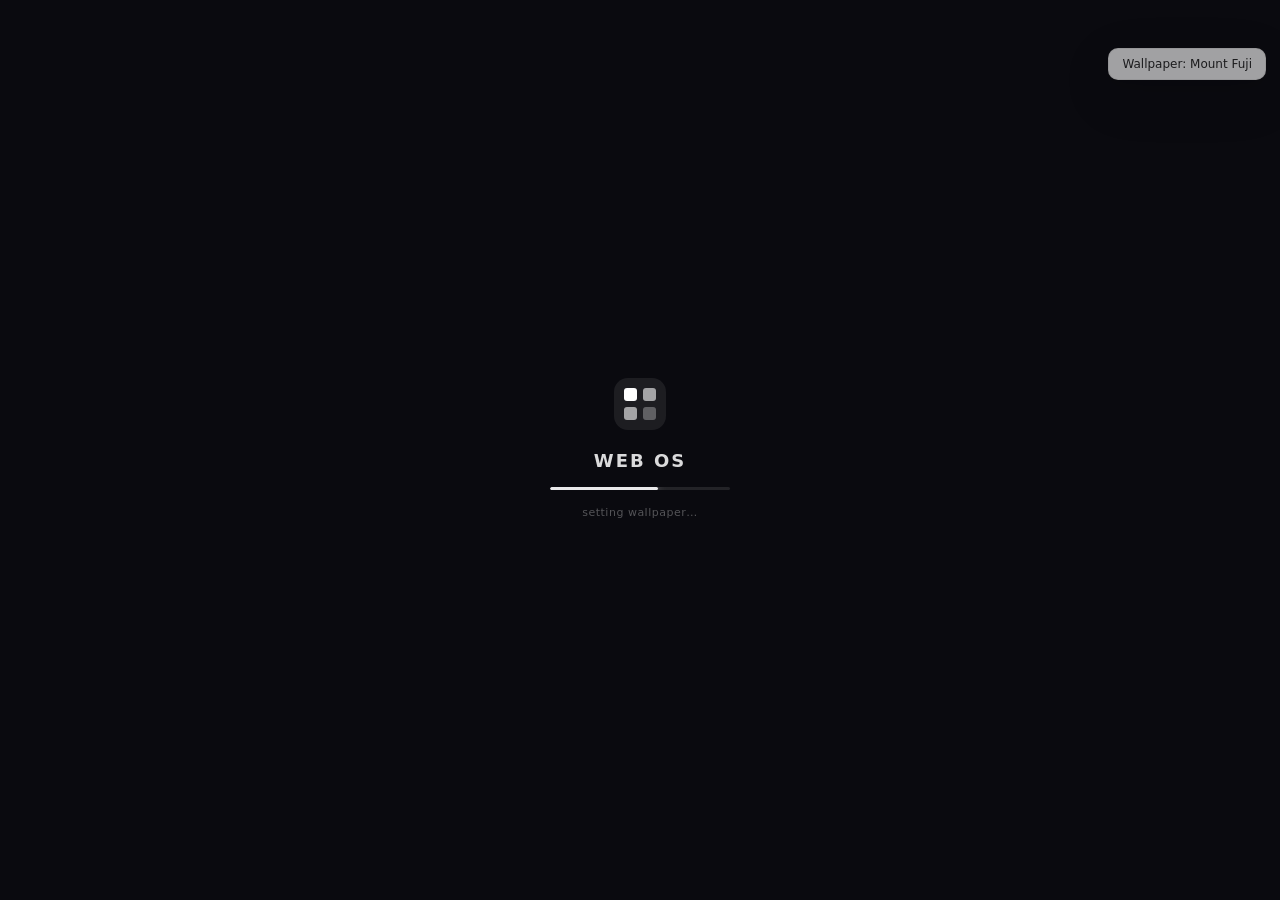
<file: index.html>
<!DOCTYPE html>
<html lang="en">
<head>
  <meta charset="UTF-8" />
  <meta name="viewport" content="width=device-width, initial-scale=1.0" />
  <title>Web OS</title>
  <link rel="stylesheet" href="css/style.css">
  <link rel="stylesheet" href="css/apps.css">
</head>
<body>

<!-- boot animation — shown for ~2.5s then fades out -->
<div id="boot-screen">
  <div class="boot-inner">
    <div class="boot-logo">
      <svg width="52" height="52" viewBox="0 0 52 52" fill="none">
        <rect width="52" height="52" rx="14" fill="white" fill-opacity="0.08"/>
        <rect x="10" y="10" width="13" height="13" rx="3" fill="white"/>
        <rect x="29" y="10" width="13" height="13" rx="3" fill="white" fill-opacity="0.6"/>
        <rect x="10" y="29" width="13" height="13" rx="3" fill="white" fill-opacity="0.6"/>
        <rect x="29" y="29" width="13" height="13" rx="3" fill="white" fill-opacity="0.3"/>
      </svg>
    </div>
    <div class="boot-name">Web OS</div>
    <div class="boot-bar-wrap"><div class="boot-bar"></div></div>
    <div class="boot-hint" id="boot-hint">loading…</div>
  </div>
</div>

<!-- lock screen — just the time, date, and enter button -->
<div id="lock-screen">
  <div class="lock-card">
    <p class="lock-time" id="lock-time">12:00</p>
    <p class="lock-date" id="lock-date">Sunday, July 12</p>
    <button class="enter-btn" onclick="window.enterOS()">Enter</button>
  </div>
</div>

<!-- desktop — everything lives in here -->
<div id="desktop">
  <!-- wallpaper layer sits behind everything — keeps it out of any backdrop-filter stacking context -->
  <div id="wp-bg-layer"></div>
  <canvas id="live-wp-canvas"></canvas>
  <video id="live-wp-video" muted loop playsinline></video>

  <!-- customizable desktop clock widget -->
  <div id="desktop-widget-clock" style="display:none; position:absolute; top:50%; left:50%; transform:translate(-50%, -50%); z-index:10; font-weight:200; font-variant-numeric:tabular-nums; text-align:center; pointer-events:none; transition: color 0.3s, font-size 0.3s, opacity 0.3s;">12:00</div>

  <!-- topbar -->
  <div id="topbar">
    <div id="topbar-left">Web OS</div>
    <div id="topbar-right"><span id="tb-clock">12:00 PM</span></div>
  </div>

  <!-- notes -->
  <div class="window" id="win-notes">
    <div class="titlebar" id="th-notes">
      <button class="tb-close" onclick="closeWin('notes')"></button>
      <button class="tb-min"   onclick="closeWin('notes')"></button>
      <button class="tb-max"></button>
      <span class="win-title">Notes</span>
    </div>
    <div class="win-body">
      <textarea id="notes-textarea" placeholder="Write anything…"></textarea>
      <div id="notes-bar">Notes · auto-saved</div>
    </div>
  </div>

  <!-- settings — wallpapers, theme, name, font size -->
  <div class="window" id="win-settings">
    <div class="titlebar" id="th-settings">
      <button class="tb-close" onclick="closeWin('settings')"></button>
      <button class="tb-min"   onclick="closeWin('settings')"></button>
      <button class="tb-max"></button>
      <span class="win-title">Settings</span>
    </div>
    <div class="win-body" style="padding:20px;overflow-y:auto;display:flex;flex-direction:column;gap:24px;">

      <!-- name -->
      <div>
        <div style="font-size:11px;font-weight:700;text-transform:uppercase;letter-spacing:1px;color:var(--muted);margin-bottom:10px;">Your Name</div>
        <div style="display:flex;gap:8px;">
          <input id="settings-name-input" type="text" placeholder="Enter your name"
            style="flex:1;background:rgba(128,128,128,0.1);border:1px solid var(--border);border-radius:var(--radius);padding:8px 12px;font-size:13px;color:var(--text);font-family:var(--font);outline:none;">
          <button class="focus-btn focus-btn-reset" onclick="saveName()" style="padding:8px 16px;font-size:12px;">Save</button>
        </div>
      </div>

      <!-- theme -->
      <div>
        <div style="font-size:11px;font-weight:700;text-transform:uppercase;letter-spacing:1px;color:var(--muted);margin-bottom:10px;">Appearance</div>
        <div style="display:flex;gap:8px;flex-wrap:wrap;">
          <button id="theme-toggle-btn" class="focus-btn focus-btn-reset" onclick="toggleTheme()" style="padding:8px 16px;font-size:12px;">Dark Mode</button>
        </div>
      </div>

      <!-- font size -->
      <div>
        <div style="font-size:11px;font-weight:700;text-transform:uppercase;letter-spacing:1px;color:var(--muted);margin-bottom:10px;">Font Size</div>
        <div style="display:flex;gap:8px;align-items:center;">
          <button class="focus-btn focus-btn-reset" onclick="changeFontSize(-1)" style="padding:8px 14px;font-size:14px;">A−</button>
          <span id="font-size-display" style="font-size:13px;color:var(--muted);min-width:36px;text-align:center;">14px</span>
          <button class="focus-btn focus-btn-reset" onclick="changeFontSize(1)"  style="padding:8px 14px;font-size:14px;">A+</button>
        </div>
      </div>

      <!-- wallpapers -->
      <div>
        <div style="font-size:11px;font-weight:700;text-transform:uppercase;letter-spacing:1px;color:var(--muted);margin-bottom:10px;">Wallpaper</div>
        <div style="display:flex;gap:8px;flex-wrap:wrap;margin-bottom:12px;">
          <input type="file" id="wp-video-upload" accept="video/mp4,video/webm,video/*" style="display:none;" onchange="handleVideoWpUpload(event)">
          <button class="focus-btn focus-btn-reset" onclick="document.getElementById('wp-video-upload').click()" style="padding:6px 14px;font-size:11px;">+ Add Video</button>
        </div>
        <div class="wp-grid" id="wp-grid"></div>
      </div>

      <!-- desktop clock settings -->
      <div>
        <div style="font-size:11px;font-weight:700;text-transform:uppercase;letter-spacing:1px;color:var(--muted);margin-bottom:10px;">Desktop Clock</div>
        <div style="display:flex;flex-direction:column;gap:12px;">
          <label style="display:flex;align-items:center;gap:8px;font-size:13px;"><input type="checkbox" id="clock-toggle" onchange="updateClockSettings()"> Show Clock on Desktop</label>
          <div style="display:flex;gap:8px;align-items:center;">
            <span style="font-size:12px;color:var(--muted);">Color:</span>
            <input type="color" id="clock-color" value="#ffffff" onchange="updateClockSettings()" style="width:30px;height:30px;padding:0;border:none;border-radius:4px;cursor:pointer;">
          </div>
          <div style="display:flex;gap:8px;align-items:center;">
            <span style="font-size:12px;color:var(--muted);">Size:</span>
            <input type="range" id="clock-size" min="30" max="150" value="80" oninput="updateClockSettings()" style="flex:1;">
          </div>
          <div style="display:flex;gap:8px;align-items:center;">
            <span style="font-size:12px;color:var(--muted);">Opacity:</span>
            <input type="range" id="clock-opacity" min="0" max="100" value="80" oninput="updateClockSettings()" style="flex:1;">
          </div>
          <div style="display:flex;gap:8px;align-items:center;">
            <span style="font-size:12px;color:var(--muted);">Design:</span>
            <select id="clock-font" onchange="updateClockSettings()" style="flex:1;background:rgba(128,128,128,0.1);border:1px solid var(--border);border-radius:4px;padding:4px;color:var(--text);font-size:12px;outline:none;">
              <option value="var(--font)">Modern (Default)</option>
              <option value="monospace">Digital Monospace</option>
              <option value="'Times New Roman', serif">Classic Serif</option>
              <option value="cursive">Cursive</option>
            </select>
          </div>
        </div>
      </div>

    </div>
  </div>

  <!-- calendar -->
  <div class="window" id="win-calendar">
    <div class="titlebar" id="th-calendar">
      <button class="tb-close" onclick="closeWin('calendar')"></button>
      <button class="tb-min"   onclick="closeWin('calendar')"></button>
      <button class="tb-max"></button>
      <span class="win-title">Calendar</span>
    </div>
    <div class="win-body">
      <div class="cal-wrap">
        <div class="cal-nav">
          <button onclick="calShift(-1)">‹</button>
          <span class="cal-month-label" id="cal-label">July 2026</span>
          <button onclick="calShift(1)">›</button>
        </div>
        <div class="cal-grid" id="cal-grid"></div>
        <div class="cal-events-section">
          <div class="cal-events-label" id="cal-ev-title">Today</div>
          <div id="cal-ev-list"></div>
        </div>
      </div>
    </div>
  </div>

  <!-- terminal -->
  <div class="window" id="win-terminal">
    <div class="titlebar" id="th-terminal">
      <button class="tb-close" onclick="closeWin('terminal')" style="background:#ff5f57"></button>
      <button class="tb-min"   onclick="closeWin('terminal')" style="background:#febc2e"></button>
      <button class="tb-max"                                  style="background:#28c840"></button>
      <span class="win-title" style="color:rgba(255,255,255,0.35)">bash</span>
    </div>
    <div class="win-body">
      <div class="term-shell">
        <div class="term-output" id="term-out"></div>
        <div class="term-input-row">
          <span class="term-prompt">~ %</span>
          <input class="term-field" id="term-in" type="text"
            autocomplete="off" spellcheck="false" onkeydown="termKey(event)" />
        </div>
      </div>
    </div>
  </div>

  <!-- focus timer -->
  <div class="window" id="win-focus">
    <div class="titlebar" id="th-focus">
      <button class="tb-close" onclick="closeWin('focus')"></button>
      <button class="tb-min"   onclick="closeWin('focus')"></button>
      <button class="tb-max"></button>
      <span class="win-title">Focus Timer</span>
    </div>
    <div class="win-body">
      <div class="focus-body">
        <div class="focus-mode-tabs">
          <button class="focus-tab active" id="tab-focus" onclick="switchMode('focus')">Focus</button>
          <button class="focus-tab"        id="tab-short" onclick="switchMode('short')">Short break</button>
          <button class="focus-tab"        id="tab-long"  onclick="switchMode('long')">Long break</button>
        </div>
        <div class="focus-ring-wrap">
          <svg class="focus-ring-svg" viewBox="0 0 150 150">
            <circle class="focus-ring-bg"       cx="75" cy="75" r="65"></circle>
            <circle class="focus-ring-progress" cx="75" cy="75" r="65" id="focus-ring"></circle>
          </svg>
          <div class="focus-time-display">
            <div class="focus-clock" id="focus-clock">25:00</div>
            <div class="focus-label" id="focus-mode-label">Focus</div>
          </div>
        </div>
        <div class="focus-controls">
          <button class="focus-btn focus-btn-main"  id="focus-main-btn" onclick="focusToggle()">Start</button>
          <button class="focus-btn focus-btn-reset"                     onclick="focusReset()">Reset</button>
        </div>
        <div class="focus-sessions">Session <span id="focus-session-num">1</span> of 4</div>
        <div class="session-dots" id="session-dots"></div>
      </div>
    </div>
  </div>

  <!-- palette forge -->
  <div class="window" id="win-palette">
    <div class="titlebar" id="th-palette">
      <button class="tb-close" onclick="closeWin('palette')"></button>
      <button class="tb-min"   onclick="closeWin('palette')"></button>
      <button class="tb-max"   onclick="toggleMaximize('palette')"></button>
      <span class="win-title">Palette Forge</span>
    </div>
    <div class="win-body" style="padding:0;overflow:hidden;display:flex;">
      <iframe src="palette.html" class="app-iframe"></iframe>
    </div>
  </div>

  <!-- music player -->
  <div class="window" id="win-music">
    <div class="titlebar" id="th-music">
      <button class="tb-close" onclick="closeWin('music')"></button>
      <button class="tb-min"   onclick="closeWin('music')"></button>
      <button class="tb-max"   onclick="toggleMaximize('music')"></button>
      <span class="win-title">Music</span>
    </div>
    <div class="win-body" style="padding:24px;text-align:center;display:flex;flex-direction:column;justify-content:center;position:relative;">
      <input type="file" id="music-upload" accept="audio/*" style="display:none;" onchange="handleMusicUpload(event)">
      <button class="focus-btn focus-btn-reset" onclick="document.getElementById('music-upload').click()"
        style="position:absolute;top:12px;right:12px;padding:4px 8px;font-size:11px;">+ Add</button>
      <div id="music-art" style="width:160px;height:160px;border-radius:8px;background:linear-gradient(135deg,#a18cd1,#fbc2eb);margin:0 auto 18px;box-shadow:var(--shadow);transition:transform 0.3s;"></div>
      <div id="music-title"  style="font-size:16px;font-weight:700;color:var(--text);margin-bottom:3px;white-space:nowrap;overflow:hidden;text-overflow:ellipsis;padding:0 10px;">No file loaded</div>
      <div id="music-artist" style="font-size:12px;color:var(--muted);margin-bottom:20px;">Upload a file to play</div>
      <div style="display:flex;justify-content:center;gap:16px;align-items:center;">
        <button class="focus-btn focus-btn-reset" onclick="musicPrev()" style="width:36px;height:36px;padding:0;">⏮</button>
        <button class="focus-btn focus-btn-main"  id="music-play-btn" onclick="musicToggle()" style="width:50px;height:50px;padding:0;font-size:18px;">▶</button>
        <button class="focus-btn focus-btn-reset" onclick="musicNext()" style="width:36px;height:36px;padding:0;">⏭</button>
      </div>
      <div id="music-progress-bar" onclick="musicSeek(event)"
        style="margin-top:18px;height:4px;background:var(--border);border-radius:2px;overflow:hidden;cursor:pointer;">
        <div id="music-progress" style="width:0%;height:100%;background:var(--text);transition:width 0.1s linear;pointer-events:none;"></div>
      </div>
      <audio id="music-audio" style="display:none;"></audio>
    </div>
  </div>

  <!-- pixel art -->
  <div class="window" id="win-pixel">
    <div class="titlebar" id="th-pixel">
      <button class="tb-close" onclick="closeWin('pixel')"></button>
      <button class="tb-min"   onclick="closeWin('pixel')"></button>
      <button class="tb-max"   onclick="toggleMaximize('pixel')"></button>
      <span class="win-title">Pixel Art</span>
    </div>
    <div class="win-body" style="padding:15px;display:flex;flex-direction:column;align-items:center;gap:14px;">
      <div id="pixel-grid" style="display:grid;grid-template-columns:repeat(16,1fr);width:256px;height:256px;border-top:1px solid rgba(128,128,128,0.2);border-left:1px solid rgba(128,128,128,0.2);background:#fff;cursor:crosshair;user-select:none;"></div>
      <div style="display:flex;gap:10px;align-items:center;">
        <input type="color" id="pixel-color" value="#000000" style="width:30px;height:30px;padding:0;border:none;cursor:pointer;">
        <button class="focus-btn focus-btn-reset" onclick="setPixelTool('draw')"  id="btn-tool-draw"  style="background:var(--text);color:var(--bg);">Draw</button>
        <button class="focus-btn focus-btn-reset" onclick="setPixelTool('erase')" id="btn-tool-erase">Erase</button>
        <button class="focus-btn focus-btn-reset" onclick="clearPixelGrid()">Clear</button>
      </div>
    </div>
  </div>

  <!-- calculator -->
  <div class="window" id="win-calc">
    <div class="titlebar" id="th-calc">
      <button class="tb-close" onclick="closeWin('calc')"></button>
      <button class="tb-min"   onclick="closeWin('calc')"></button>
      <button class="tb-max"   onclick="toggleMaximize('calc')"></button>
      <span class="win-title">Calculator</span>
    </div>
    <div class="win-body" style="padding:20px;">
      <div id="calc-display">0</div>
      <div id="calc-grid">
        <button class="calc-top" onclick="calcPress('C')">AC</button>
        <button class="calc-top" onclick="calcPress('(')">(</button>
        <button class="calc-top" onclick="calcPress(')')">)</button>
        <button class="calc-op"  onclick="calcPress('/')">÷</button>
        <button onclick="calcPress('7')">7</button>
        <button onclick="calcPress('8')">8</button>
        <button onclick="calcPress('9')">9</button>
        <button class="calc-op"  onclick="calcPress('*')">×</button>
        <button onclick="calcPress('4')">4</button>
        <button onclick="calcPress('5')">5</button>
        <button onclick="calcPress('6')">6</button>
        <button class="calc-op"  onclick="calcPress('-')">−</button>
        <button onclick="calcPress('1')">1</button>
        <button onclick="calcPress('2')">2</button>
        <button onclick="calcPress('3')">3</button>
        <button class="calc-op"  onclick="calcPress('+')">+</button>
        <button class="calc-zero" onclick="calcPress('0')">0</button>
        <button onclick="calcPress('.')">.</button>
        <button class="calc-op"  onclick="calcPress('=')">=</button>
      </div>
    </div>
  </div>

  <!-- weather — Doha, Qatar -->
  <div class="window" id="win-weather">
    <div class="titlebar" id="th-weather">
      <button class="tb-close" onclick="closeWin('weather')"></button>
      <button class="tb-min"   onclick="closeWin('weather')"></button>
      <button class="tb-max"   onclick="toggleMaximize('weather')"></button>
      <span class="win-title">Weather — Doha</span>
    </div>
    <div class="win-body" style="padding:24px;display:flex;flex-direction:column;align-items:center;gap:0;">
      <div style="text-align:center;margin-bottom:16px;">
        <div style="font-size:60px;line-height:1.1;" id="weather-icon">--</div>
        <div style="font-size:13px;color:var(--muted);font-weight:600;margin-bottom:2px;">Doha, Qatar</div>
        <div id="weather-display" style="font-size:64px;font-weight:800;line-height:1;letter-spacing:-2px;">--°</div>
        <div id="weather-feels"   style="font-size:13px;color:var(--muted);margin-top:2px;">--</div>
        <div id="weather-desc"    style="font-size:14px;font-weight:600;margin-top:6px;">Loading...</div>
      </div>
      <!-- extra info grid -->
      <div style="display:grid;grid-template-columns:1fr 1fr 1fr;gap:8px;width:100%;margin-top:10px;">
        <div style="background:rgba(128,128,128,0.08);border-radius:var(--radius);padding:10px;text-align:center;">
          <div style="font-size:10px;color:var(--muted);text-transform:uppercase;letter-spacing:1px;font-weight:600;">Wind</div>
          <div id="weather-wind" style="font-size:14px;font-weight:700;margin-top:3px;">--</div>
          <div id="weather-dir"  style="font-size:11px;color:var(--muted);">--</div>
        </div>
        <div style="background:rgba(128,128,128,0.08);border-radius:var(--radius);padding:10px;text-align:center;">
          <div style="font-size:10px;color:var(--muted);text-transform:uppercase;letter-spacing:1px;font-weight:600;">Humidity</div>
          <div id="weather-hum"  style="font-size:14px;font-weight:700;margin-top:3px;">--</div>
          <div id="weather-dew"  style="font-size:11px;color:var(--muted);">dew --</div>
        </div>
        <div style="background:rgba(128,128,128,0.08);border-radius:var(--radius);padding:10px;text-align:center;">
          <div style="font-size:10px;color:var(--muted);text-transform:uppercase;letter-spacing:1px;font-weight:600;">Pressure</div>
          <div id="weather-pres" style="font-size:14px;font-weight:700;margin-top:3px;">--</div>
          <div id="weather-vis"  style="font-size:11px;color:var(--muted);">vis --</div>
        </div>
        <div style="background:rgba(128,128,128,0.08);border-radius:var(--radius);padding:10px;text-align:center;">
          <div style="font-size:10px;color:var(--muted);text-transform:uppercase;letter-spacing:1px;font-weight:600;">UV Index</div>
          <div id="weather-uv"   style="font-size:14px;font-weight:700;margin-top:3px;">--</div>
        </div>
      </div>
      <button class="enter-btn" style="margin-top:16px;width:100%;background:var(--text);color:var(--bg);" onclick="fetchWeather()">Refresh</button>
    </div>
  </div>

  <!-- tetris -->
  <div class="window" id="win-tetris">
    <div class="titlebar" id="th-tetris">
      <button class="tb-close" onclick="closeWin('tetris')"></button>
      <button class="tb-min"   onclick="closeWin('tetris')"></button>
      <button class="tb-max"   onclick="toggleMaximize('tetris')"></button>
      <span class="win-title">Tetris</span>
    </div>
    <div class="win-body" style="padding:0;display:flex;align-items:stretch;background:#111;">
      <div style="display:flex;flex-direction:column;align-items:center;justify-content:center;flex:1;padding:16px;">
        <canvas id="tetris-canvas" style="display:block;image-rendering:pixelated;"></canvas>
      </div>
      <div style="width:100px;background:#0d0d0d;border-left:1px solid #333;display:flex;flex-direction:column;gap:18px;padding:18px 10px;font-family:monospace;color:#eee;">
        <div>
          <div style="font-size:10px;color:#888;text-transform:uppercase;letter-spacing:1px;margin-bottom:3px;">Score</div>
          <div id="tetris-score" style="font-size:18px;font-weight:bold;color:#FFE138;">0</div>
        </div>
        <div>
          <div style="font-size:10px;color:#888;text-transform:uppercase;letter-spacing:1px;margin-bottom:3px;">Level</div>
          <div id="tetris-level" style="font-size:18px;font-weight:bold;color:#0DFF72;">1</div>
        </div>
        <div>
          <div style="font-size:10px;color:#888;text-transform:uppercase;letter-spacing:1px;margin-bottom:3px;">Lines</div>
          <div id="tetris-lines" style="font-size:18px;font-weight:bold;color:#0DC2FF;">0</div>
        </div>
        <div style="margin-top:auto;font-size:9px;color:#555;line-height:1.7;">
          ← → Move<br>↑/X Rotate<br>↓ Soft drop<br>Space Hard drop<br>P Pause<br>R Restart
        </div>
      </div>
    </div>
  </div>

  <!-- snake -->
  <div class="window" id="win-snake">
    <div class="titlebar" id="th-snake">
      <button class="tb-close" onclick="closeWin('snake')"></button>
      <button class="tb-min"   onclick="closeWin('snake')"></button>
      <button class="tb-max"   onclick="toggleMaximize('snake')"></button>
      <span class="win-title">Snake</span>
    </div>
    <div class="win-body" style="padding:0;display:flex;align-items:stretch;background:#111;">
      <div style="display:flex;flex-direction:column;align-items:center;justify-content:center;flex:1;padding:16px;">
        <canvas id="snake-canvas" style="display:block;"></canvas>
      </div>
      <div style="width:100px;background:#0d0d0d;border-left:1px solid #333;display:flex;flex-direction:column;gap:18px;padding:18px 10px;font-family:monospace;color:#eee;">
        <div>
          <div style="font-size:10px;color:#888;text-transform:uppercase;letter-spacing:1px;margin-bottom:3px;">Score</div>
          <div id="snake-score" style="font-size:18px;font-weight:bold;color:#0DFF72;">0</div>
        </div>
        <div style="margin-top:auto;font-size:9px;color:#555;line-height:1.7;">WASD or<br>Arrows<br><br>Space to<br>restart</div>
      </div>
    </div>
  </div>

  <!-- dock -->
  <div id="dock">
    <div class="dock-item" id="di-calendar" data-tip="Calendar" onclick="toggleWin('calendar')">
      <div class="dock-icon" style="background:linear-gradient(135deg,#43e97b,#38f9d7);font-size:22px;display:flex;align-items:center;justify-content:center;">
        <svg width="26" height="26" viewBox="0 0 24 24" fill="none" stroke="white" stroke-width="2" stroke-linecap="round" stroke-linejoin="round"><rect x="3" y="4" width="18" height="18" rx="2"/><line x1="16" y1="2" x2="16" y2="6"/><line x1="8" y1="2" x2="8" y2="6"/><line x1="3" y1="10" x2="21" y2="10"/></svg>
      </div>
      <div class="dock-dot"></div>
    </div>
    <div class="dock-item" id="di-focus" data-tip="Focus Timer" onclick="toggleWin('focus')">
      <div class="dock-icon" style="background:linear-gradient(135deg,#f5576c,#f093fb);font-size:22px;display:flex;align-items:center;justify-content:center;">
        <svg width="26" height="26" viewBox="0 0 24 24" fill="none" stroke="white" stroke-width="2" stroke-linecap="round" stroke-linejoin="round"><circle cx="12" cy="12" r="9"/><polyline points="12 6 12 12 16 14"/></svg>
      </div>
      <div class="dock-dot"></div>
    </div>
    <div class="dock-item" id="di-weather" data-tip="Weather" onclick="toggleWin('weather')">
      <div class="dock-icon" style="background:linear-gradient(135deg,#4facfe,#00f2fe);font-size:22px;display:flex;align-items:center;justify-content:center;">
        <svg width="26" height="26" viewBox="0 0 24 24" fill="none" stroke="white" stroke-width="2" stroke-linecap="round" stroke-linejoin="round"><path d="M17.5 19H9a7 7 0 1 1 6.71-9h1.79a4.5 4.5 0 1 1 0 9z"/></svg>
      </div>
      <div class="dock-dot"></div>
    </div>
    <!-- tools folder — notes, terminal, palette, calculator, settings -->
    <div class="dock-item" id="di-tools" data-tip="Tools" onclick="toggleWin('tools')">
      <div class="dock-icon" style="background:linear-gradient(135deg,#667eea,#764ba2);font-size:22px;display:flex;align-items:center;justify-content:center;">
        <svg width="26" height="26" viewBox="0 0 24 24" fill="none" stroke="white" stroke-width="2" stroke-linecap="round" stroke-linejoin="round"><path d="M14.7 6.3a1 1 0 0 0 0 1.4l1.6 1.6a1 1 0 0 0 1.4 0l3.77-3.77a6 6 0 0 1-7.94 7.94l-6.91 6.91a2.12 2.12 0 0 1-3-3l6.91-6.91a6 6 0 0 1 7.94-7.94l-3.76 3.76z"/></svg>
      </div>
      <div class="dock-dot"></div>
    </div>
    <!-- games folder -->
    <div class="dock-item" id="di-games" data-tip="Games" onclick="toggleWin('games')">
      <div class="dock-icon" style="background:linear-gradient(135deg,#ff9966,#ff5e62);font-size:22px;display:flex;align-items:center;justify-content:center;">
        <svg width="26" height="26" viewBox="0 0 24 24" fill="none" stroke="white" stroke-width="2" stroke-linecap="round" stroke-linejoin="round"><rect x="2" y="6" width="20" height="12" rx="2"/><path d="M6 12h4m-2-2v4"/><circle cx="17" cy="11" r="1" fill="white"/><circle cx="15" cy="13" r="1" fill="white"/></svg>
      </div>
      <div class="dock-dot"></div>
    </div>
    <!-- media folder -->
    <div class="dock-item" id="di-media" data-tip="Media" onclick="toggleWin('media')">
      <div class="dock-icon" style="background:linear-gradient(135deg,#a18cd1,#fbc2eb);font-size:22px;display:flex;align-items:center;justify-content:center;">
        <svg width="26" height="26" viewBox="0 0 24 24" fill="none" stroke="white" stroke-width="2" stroke-linecap="round" stroke-linejoin="round"><circle cx="12" cy="12" r="9"/><path d="M10 8l6 4-6 4V8z" fill="white" stroke="none"/></svg>
      </div>
      <div class="dock-dot"></div>
    </div>
  </div>

  <!-- games folder window -->
  <div class="window" id="win-games">
    <div class="titlebar" id="th-games">
      <button class="tb-close" onclick="closeWin('games')"></button>
      <button class="tb-min"   onclick="closeWin('games')"></button>
      <button class="tb-max"></button>
      <span class="win-title">Games</span>
    </div>
    <div class="win-body" style="padding:20px;display:flex;gap:20px;flex-wrap:wrap;align-content:flex-start;">
      <div class="folder-app" onclick="toggleWin('tetris'); setTimeout(tetris.init, 50)">
        <div class="folder-icon" style="background:linear-gradient(135deg,#FF0D72,#3877FF)">
          <svg width="32" height="32" viewBox="0 0 32 32" fill="none">
            <!-- T-piece shape, the most recognisable tetromino -->
            <rect x="4"  y="12" width="8" height="8" rx="1.5" fill="white"/>
            <rect x="12" y="12" width="8" height="8" rx="1.5" fill="white"/>
            <rect x="20" y="12" width="8" height="8" rx="1.5" fill="white"/>
            <rect x="12" y="4"  width="8" height="8" rx="1.5" fill="rgba(255,255,255,0.55)"/>
          </svg>
        </div>
        <div class="folder-name">Tetris</div>
      </div>
      <div class="folder-app" onclick="toggleWin('snake'); setTimeout(snakeGame.init, 50)">
        <div class="folder-icon" style="background:linear-gradient(135deg,#43e97b,#38f9d7)">
          <svg width="32" height="32" viewBox="0 0 32 32" fill="none">
            <!-- snake body made of squares -->
            <rect x="4"  y="14" width="6" height="6" rx="1.5" fill="white"/>
            <rect x="10" y="14" width="6" height="6" rx="1.5" fill="rgba(255,255,255,0.85)"/>
            <rect x="16" y="14" width="6" height="6" rx="1.5" fill="rgba(255,255,255,0.7)"/>
            <rect x="16" y="8"  width="6" height="6" rx="1.5" fill="rgba(255,255,255,0.55)"/>
            <rect x="22" y="8"  width="6" height="6" rx="1.5" fill="rgba(255,255,255,0.4)"/>
            <!-- apple -->
            <circle cx="8" cy="8" r="3" fill="#FF0D72"/>
          </svg>
        </div>
        <div class="folder-name">Snake</div>
      </div>
      <div class="folder-app" onclick="toggleWin('pixel')">
        <div class="folder-icon" style="background:linear-gradient(135deg,#84fab0,#8fd3f4)">
          <svg width="28" height="28" viewBox="0 0 24 24" fill="none" stroke="white" stroke-width="2" stroke-linecap="round" stroke-linejoin="round"><path d="M12 19l7-7 3 3-7 7-3-3z"/><path d="M18 13l-1.5-7.5L2 2l3.5 14.5L13 18l5-5z"/><circle cx="11" cy="11" r="2"/></svg>
        </div>
        <div class="folder-name">Pixel Art</div>
      </div>
    </div>
  </div>

  <!-- tools folder window — settings moved here -->
  <div class="window" id="win-tools">
    <div class="titlebar" id="th-tools">
      <button class="tb-close" onclick="closeWin('tools')"></button>
      <button class="tb-min"   onclick="closeWin('tools')"></button>
      <button class="tb-max"></button>
      <span class="win-title">Tools</span>
    </div>
    <div class="win-body" style="padding:20px;display:flex;gap:20px;flex-wrap:wrap;align-content:flex-start;">
      <div class="folder-app" onclick="toggleWin('notes')">
        <div class="folder-icon" style="background:linear-gradient(135deg,#667eea,#764ba2)">
          <svg width="28" height="28" viewBox="0 0 24 24" fill="none" stroke="white" stroke-width="2" stroke-linecap="round" stroke-linejoin="round"><path d="M14 2H6a2 2 0 0 0-2 2v16a2 2 0 0 0 2 2h12a2 2 0 0 0 2-2V8z"/><polyline points="14 2 14 8 20 8"/><line x1="16" y1="13" x2="8" y2="13"/><line x1="16" y1="17" x2="8" y2="17"/><polyline points="10 9 9 9 8 9"/></svg>
        </div>
        <div class="folder-name">Notes</div>
      </div>
      <div class="folder-app" onclick="toggleWin('terminal')">
        <div class="folder-icon" style="background:linear-gradient(135deg,#1e1e2e,#3a3a50)">
          <svg width="28" height="28" viewBox="0 0 24 24" fill="none" stroke="white" stroke-width="2" stroke-linecap="round" stroke-linejoin="round"><polyline points="4 17 10 11 4 5"/><line x1="12" y1="19" x2="20" y2="19"/></svg>
        </div>
        <div class="folder-name">Terminal</div>
      </div>
      <div class="folder-app" onclick="toggleWin('palette')">
        <div class="folder-icon" style="background:linear-gradient(135deg,#fa709a,#fee140)">
          <svg width="28" height="28" viewBox="0 0 24 24" fill="none" stroke="white" stroke-width="2" stroke-linecap="round" stroke-linejoin="round"><circle cx="13.5" cy="6.5" r=".5" fill="white"/><circle cx="17.5" cy="10.5" r=".5" fill="white"/><circle cx="8.5" cy="7.5" r=".5" fill="white"/><circle cx="6.5" cy="12.5" r=".5" fill="white"/><path d="M12 2C6.5 2 2 6.5 2 12s4.5 10 10 10c.926 0 1.648-.746 1.648-1.688 0-.437-.18-.835-.437-1.125-.29-.289-.438-.652-.438-1.125a1.64 1.64 0 0 1 1.668-1.668h1.996c3.051 0 5.555-2.503 5.555-5.554C21.965 6.012 17.461 2 12 2z"/></svg>
        </div>
        <div class="folder-name">Palette</div>
      </div>
      <div class="folder-app" onclick="toggleWin('calc')">
        <div class="folder-icon" style="background:#FF9F0A;display:flex;align-items:center;justify-content:center;">
          <svg width="28" height="28" viewBox="0 0 24 24" fill="none" stroke="white" stroke-width="2" stroke-linecap="round" stroke-linejoin="round"><rect x="4" y="2" width="16" height="20" rx="2"/><line x1="8" y1="6" x2="16" y2="6"/><line x1="8" y1="10" x2="10" y2="10"/><line x1="12" y1="10" x2="14" y2="10"/><line x1="16" y1="10" x2="16" y2="10"/><line x1="8" y1="14" x2="10" y2="14"/><line x1="12" y1="14" x2="14" y2="14"/><line x1="16" y1="14" x2="16" y2="14"/><line x1="8" y1="18" x2="10" y2="18"/><line x1="12" y1="18" x2="14" y2="18"/><line x1="16" y1="18" x2="16" y2="18"/></svg>
        </div>
        <div class="folder-name">Calculator</div>
      </div>
      <!-- settings is now in tools folder -->
      <div class="folder-app" onclick="toggleWin('settings')">
        <div class="folder-icon" style="background:linear-gradient(135deg,#8e9eab,#eef2f3)">
          <svg width="28" height="28" viewBox="0 0 24 24" fill="none" stroke="#444" stroke-width="2" stroke-linecap="round" stroke-linejoin="round"><circle cx="12" cy="12" r="3"/><path d="M19.4 15a1.65 1.65 0 0 0 .33 1.82l.06.06a2 2 0 0 1 0 2.83 2 2 0 0 1-2.83 0l-.06-.06a1.65 1.65 0 0 0-1.82-.33 1.65 1.65 0 0 0-1 1.51V21a2 2 0 0 1-2 2 2 2 0 0 1-2-2v-.09A1.65 1.65 0 0 0 9 19.4a1.65 1.65 0 0 0-1.82.33l-.06.06a2 2 0 0 1-2.83 0 2 2 0 0 1 0-2.83l.06-.06A1.65 1.65 0 0 0 4.68 15a1.65 1.65 0 0 0-1.51-1H3a2 2 0 0 1-2-2 2 2 0 0 1 2-2h.09A1.65 1.65 0 0 0 4.6 9a1.65 1.65 0 0 0-.33-1.82l-.06-.06a2 2 0 0 1 0-2.83 2 2 0 0 1 2.83 0l.06.06A1.65 1.65 0 0 0 9 4.68a1.65 1.65 0 0 0 1-1.51V3a2 2 0 0 1 2-2 2 2 0 0 1 2 2v.09a1.65 1.65 0 0 0 1 1.51 1.65 1.65 0 0 0 1.82-.33l.06-.06a2 2 0 0 1 2.83 0 2 2 0 0 1 0 2.83l-.06.06A1.65 1.65 0 0 0 19.4 9a1.65 1.65 0 0 0 1.51 1H21a2 2 0 0 1 2 2 2 2 0 0 1-2 2h-.09a1.65 1.65 0 0 0-1.51 1z"/></svg>
        </div>
        <div class="folder-name">Settings</div>
      </div>
    </div>
  </div>

  <!-- media folder window -->
  <div class="window" id="win-media">
    <div class="titlebar" id="th-media">
      <button class="tb-close" onclick="closeWin('media')"></button>
      <button class="tb-min"   onclick="closeWin('media')"></button>
      <button class="tb-max"></button>
      <span class="win-title">Media</span>
    </div>
    <div class="win-body" style="padding:20px;display:flex;gap:20px;flex-wrap:wrap;align-content:flex-start;">
      <div class="folder-app" onclick="toggleWin('music')">
        <div class="folder-icon" style="background:linear-gradient(135deg,#a18cd1,#fbc2eb)">
          <svg width="28" height="28" viewBox="0 0 24 24" fill="none" stroke="white" stroke-width="2" stroke-linecap="round" stroke-linejoin="round"><path d="M9 18V5l12-2v13"/><circle cx="6" cy="18" r="3"/><circle cx="18" cy="16" r="3"/></svg>
        </div>
        <div class="folder-name">Music</div>
      </div>
      <div class="folder-app" onclick="toggleWin('gallery')">
        <div class="folder-icon" style="background:linear-gradient(135deg,#f7971e,#ffd200)">
          <svg width="28" height="28" viewBox="0 0 24 24" fill="none" stroke="white" stroke-width="2" stroke-linecap="round" stroke-linejoin="round"><rect x="3" y="3" width="18" height="18" rx="2"/><circle cx="8.5" cy="8.5" r="1.5"/><polyline points="21 15 16 10 5 21"/></svg>
        </div>
        <div class="folder-name">Gallery</div>
      </div>
    </div>
  </div>

  <!-- gallery app -->
  <div class="window" id="win-gallery">
    <div class="titlebar" id="th-gallery">
      <button class="tb-close" onclick="closeWin('gallery')"></button>
      <button class="tb-min"   onclick="closeWin('gallery')"></button>
      <button class="tb-max"   onclick="toggleMaximize('gallery')"></button>
      <span class="win-title">Gallery</span>
    </div>
    <div class="win-body" style="display:flex;flex-direction:column;overflow:hidden;">
      <!-- toolbar -->
      <div style="display:flex;align-items:center;gap:8px;padding:10px 12px;border-bottom:1px solid var(--border);flex-shrink:0;">
        <input type="file" id="gallery-upload" accept="image/*" multiple style="display:none" onchange="handleGalleryUpload(event)">
        <button class="focus-btn focus-btn-reset" onclick="document.getElementById('gallery-upload').click()" style="padding:5px 13px;font-size:12px;">+ Add images</button>
        <span style="font-size:11px;color:var(--muted);">click any image to open it</span>
      </div>
      <!-- image grid -->
      <div id="gallery-grid" style="flex:1;display:grid;grid-template-columns:repeat(auto-fill,minmax(120px,1fr));gap:4px;padding:8px;overflow-y:auto;background:var(--bg);"></div>
      <!-- lightbox -->
      <div id="gallery-lightbox" style="display:none;position:absolute;inset:0;background:rgba(0,0,0,0.92);z-index:100;flex-direction:column;align-items:center;justify-content:center;gap:12px;">
        <img id="gallery-lb-img" style="max-width:92%;max-height:78%;object-fit:contain;border-radius:6px;box-shadow:0 8px 40px rgba(0,0,0,0.6);">
        <div style="display:flex;align-items:center;gap:16px;">
          <button onclick="lbNav(-1)" style="background:rgba(255,255,255,0.12);border:none;color:#fff;width:38px;height:38px;border-radius:50%;font-size:18px;cursor:pointer;">‹</button>
          <span id="gallery-lb-label" style="color:rgba(255,255,255,0.6);font-size:12px;min-width:60px;text-align:center;"></span>
          <button onclick="lbNav(1)"  style="background:rgba(255,255,255,0.12);border:none;color:#fff;width:38px;height:38px;border-radius:50%;font-size:18px;cursor:pointer;">›</button>
        </div>
        <div style="display:flex;gap:10px;">
          <button onclick="deleteGalleryImg()" style="background:rgba(220,50,50,0.3);border:1px solid rgba(220,50,50,0.5);color:#fff;padding:5px 14px;border-radius:6px;font-size:12px;cursor:pointer;">Delete</button>
          <button onclick="closeLightbox()"    style="background:rgba(255,255,255,0.1);border:none;color:#fff;padding:5px 14px;border-radius:6px;font-size:12px;cursor:pointer;">Close</button>
        </div>
      </div>
    </div>
  </div>


</div>

<div id="toast"></div>

<script src="js/core.js"></script>
<script src="js/apps.js"></script>
<script src="js/tetris.js"></script>
<script src="js/snake.js"></script>

</body>
</html>
</file>
<file: css/style.css>
/* style.css — main stylesheet for Web OS
   Abdullah, 2025
   keeping this organized: tokens → base → desktop → topbar → lockscreen → windows → dock → apps */


/* ---- reset ---- */
*, *::before, *::after {
  box-sizing: border-box;
  margin: 0;
  padding: 0;
}


/* ---- css variables (design tokens) ----
   change stuff here and it updates everywhere */
:root {
  --bg:       #e8eaf0;
  --surface:  rgba(255,255,255,0.62);
  --border:   rgba(0,0,0,0.07);
  --text:     #1c1c1e;
  --muted:    #808080;
  --accent:   #3a3a3a;
  --radius:   14px;
  --font:     -apple-system, BlinkMacSystemFont, "Segoe UI", system-ui, sans-serif;
  --shadow:   0 16px 50px rgba(0,0,0,0.16), 0 4px 12px rgba(0,0,0,0.09);
  --bar-h:    38px;
}

/* dark mode — just swap the variables, everything else updates automatically */
body.dark-theme {
  --bg:      #111116;
  --surface: rgba(28,28,34,0.72);
  --border:  rgba(255,255,255,0.08);
  --text:    #f0f0f0;
  --muted:   #999;
  --accent:  #e8e8e8;
  --shadow:  0 16px 50px rgba(0,0,0,0.55), 0 4px 12px rgba(0,0,0,0.35);
}


/* ---- base ---- */
html, body {
  height: 100%;
  width: 100%;
  overflow: hidden;
  font-family: var(--font);
  -webkit-font-smoothing: antialiased;
  background: var(--bg);
  color: var(--text);
  /* smooth theme transitions */
  transition: background 0.3s ease, color 0.3s ease;
}

/* global transition on interactive elements only — not everything */
button, input, .dock-item, .window, .wp-thumb, .cal-day, .focus-tab {
  transition-property: background-color, color, border-color, box-shadow, opacity, transform;
  transition-duration: 0.18s;
  transition-timing-function: cubic-bezier(0.22,1,0.36,1);
}

/* dont animate canvas/video/img */
canvas, video, audio, img { transition: none !important; }


/* ---- desktop background ---- */
#desktop {
  position: fixed;
  inset: 0;
  background: var(--bg);
  /* smooth when switching wallpapers */
  transition: background-color 0.5s ease;
}

#live-wp-canvas {
  position: absolute;
  inset: 0;
  width: 100%;
  height: 100%;
  pointer-events: none;
  display: none;
  z-index: 0;
}

#live-wp-video {
  position: absolute;
  inset: 0;
  width: 100%;
  height: 100%;
  object-fit: cover;
  pointer-events: none;
  display: none;
  z-index: 0;
}


/* ---- topbar ---- */
#topbar {
  position: fixed;
  top: 0; left: 0; right: 0;
  height: var(--bar-h);
  background: var(--surface);
  backdrop-filter: blur(20px);
  -webkit-backdrop-filter: blur(20px);
  border-bottom: 1px solid var(--border);
  display: flex;
  align-items: center;
  justify-content: space-between;
  padding: 0 14px;
  z-index: 9000;
  user-select: none;
}

#topbar-left {
  font-size: 13px;
  font-weight: 700;
  color: var(--text);
  letter-spacing: -0.2px;
}

#topbar-right {
  font-size: 12px;
  color: var(--muted);
  font-variant-numeric: tabular-nums; /* stops the clock digits from jumping */
}


/* ---- lock screen ---- */
#lock-screen {
  position: fixed;
  inset: 0;
  z-index: 8000;
  display: flex;
  align-items: center;
  justify-content: center;
  background: rgba(0,0,0,0.45);
  backdrop-filter: blur(22px);
  -webkit-backdrop-filter: blur(22px);
}

.lock-card {
  background: rgba(255,255,255,0.16);
  backdrop-filter: blur(40px) saturate(180%);
  -webkit-backdrop-filter: blur(40px) saturate(180%);
  border: 1px solid rgba(255,255,255,0.25);
  border-radius: 28px;
  padding: 40px 52px 36px;
  text-align: center;
  box-shadow: 0 24px 70px rgba(0,0,0,0.28);
  animation: slideUp 0.45s cubic-bezier(0.22,1,0.36,1);
}

@keyframes slideUp {
  from { opacity:0; transform:translateY(20px) scale(0.96); }
  to   { opacity:1; transform:translateY(0)    scale(1);    }
}

.lock-time {
  font-size: 56px;
  font-weight: 200;
  letter-spacing: -3px;
  color: #fff;
  line-height: 1;
  margin-bottom: 6px;
}

.lock-date {
  font-size: 13px;
  color: rgba(255,255,255,0.7);
  margin-bottom: 28px;
  font-weight: 500;
}

.enter-btn {
  background: rgba(255,255,255,0.92);
  color: #111;
  border: none;
  padding: 9px 26px;
  border-radius: 50px;
  font-size: 13px;
  font-weight: 600;
  cursor: pointer;
  font-family: var(--font);
  letter-spacing: 0.1px;
}
.enter-btn:hover  { background: #fff; }
.enter-btn:active { transform: scale(0.97); }


/* ---- windows ---- */
.window {
  position: fixed;
  background: var(--surface);
  backdrop-filter: blur(32px) saturate(160%);
  -webkit-backdrop-filter: blur(32px) saturate(160%);
  border: 1px solid var(--border);
  border-radius: var(--radius);
  box-shadow: var(--shadow);
  display: none;
  flex-direction: column;
  overflow: hidden;
  min-width: 240px;
  min-height: 160px;
}

.window.open {
  display: flex;
  animation: winPop 0.26s cubic-bezier(0.22,1,0.36,1);
}

@keyframes winPop {
  from { opacity:0; transform:scale(0.93) translateY(8px); }
  to   { opacity:1; transform:scale(1)    translateY(0);   }
}

.window.maximized {
  border-radius: 0 !important;
  top:    38px   !important;
  left:   0      !important;
  width:  100vw  !important;
  height: calc(100vh - 38px) !important;
}

/* resize handles — thin strips on each edge and corner */
.resize-handle {
  position: absolute;
  z-index: 10;
}
.resize-n  { top:-4px;    left:8px;    right:8px;   height:8px; }
.resize-s  { bottom:-4px; left:8px;    right:8px;   height:8px; }
.resize-e  { right:-4px;  top:8px;     bottom:8px;  width:8px;  }
.resize-w  { left:-4px;   top:8px;     bottom:8px;  width:8px;  }
.resize-nw { top:-4px;    left:-4px;   width:14px;  height:14px; }
.resize-ne { top:-4px;    right:-4px;  width:14px;  height:14px; }
.resize-sw { bottom:-4px; left:-4px;   width:14px;  height:14px; }
.resize-se { bottom:-4px; right:-4px;  width:14px;  height:14px; }


/* ---- titlebar ---- */
.titlebar {
  display: flex;
  align-items: center;
  padding: 9px 10px 7px;
  gap: 6px;
  cursor: grab;
  user-select: none;
  flex-shrink: 0;
}
.titlebar:active { cursor: grabbing; }

/* traffic light buttons */
.tb-close, .tb-min, .tb-max {
  width: 11px;
  height: 11px;
  border-radius: 50%;
  border: none;
  cursor: pointer;
  flex-shrink: 0;
}
.tb-close:hover, .tb-min:hover, .tb-max:hover { filter: brightness(0.78); }
.tb-close { background: #ff5f57; }
.tb-min   { background: #febc2e; }
.tb-max   { background: #28c840; }

.win-title {
  flex: 1;
  text-align: center;
  font-size: 11.5px;
  font-weight: 600;
  color: var(--muted);
  margin-right: 28px; /* balance against the 3 buttons on the left */
  letter-spacing: 0.1px;
  white-space: nowrap;
  overflow: hidden;
  text-overflow: ellipsis;
}

.win-body {
  flex: 1;
  display: flex;
  flex-direction: column;
  overflow: auto;
}


/* ---- dock ---- */
#dock {
  position: fixed;
  bottom: 10px;
  left: 50%;
  transform: translateX(-50%);
  background: var(--surface);
  backdrop-filter: blur(20px);
  -webkit-backdrop-filter: blur(20px);
  border: 1px solid var(--border);
  border-radius: 24px;
  padding: 7px 12px;
  display: flex;
  align-items: flex-end;
  gap: 5px;
  z-index: 8999;
  box-shadow: 0 6px 24px rgba(0,0,0,0.12);
}

.dock-item {
  display: flex;
  flex-direction: column;
  align-items: center;
  gap: 3px;
  cursor: pointer;
  position: relative;
  transition: transform 0.28s cubic-bezier(0.22,1,0.36,1) !important;
}
.dock-item:hover  { transform: translateY(-10px) scale(1.18); }
.dock-item:active { transform: translateY(-3px) scale(1.06); }

.dock-icon {
  width: 48px;
  height: 48px;
  border-radius: 14px;
  display: flex;
  align-items: center;
  justify-content: center;
  box-shadow: 0 4px 10px rgba(0,0,0,0.12);
}

.dock-dot {
  width: 3px;
  height: 3px;
  border-radius: 50%;
  background: var(--muted);
  opacity: 0;
}
.dock-item.open .dock-dot { opacity: 1; }

/* tooltip on hover */
.dock-item::before {
  content: attr(data-tip);
  position: absolute;
  bottom: calc(100% + 8px);
  left: 50%;
  transform: translateX(-50%);
  background: rgba(20,20,20,0.82);
  color: #fff;
  font-size: 10.5px;
  font-weight: 500;
  padding: 3px 8px;
  border-radius: 6px;
  white-space: nowrap;
  opacity: 0;
  pointer-events: none;
  transition: opacity 0.12s;
}
.dock-item:hover::before { opacity: 1; }


/* ---- notes ---- */
#win-notes { width:400px; height:340px; top:110px; left:180px; }

#notes-textarea {
  flex: 1;
  border: none;
  outline: none;
  resize: none;
  font-family: var(--font);
  font-size: 13px;
  line-height: 1.7;
  color: var(--text);
  background: transparent;
  padding: 10px 14px 14px;
}

#notes-bar {
  padding: 5px 12px;
  font-size: 10.5px;
  color: var(--muted);
  background: rgba(128,128,128,0.06);
  border-top: 1px solid var(--border);
  flex-shrink: 0;
}


/* ---- wallpaper thumbnails ---- */
.wp-grid {
  display: grid;
  grid-template-columns: repeat(2,1fr);
  gap: 10px;
  padding: 12px;
  overflow-y: auto;
}

.wp-thumb {
  aspect-ratio: 16/10;
  border-radius: 9px;
  cursor: pointer;
  border: 2.5px solid transparent;
  overflow: hidden;
  position: relative;
  transition: transform 0.15s, border-color 0.15s, box-shadow 0.15s;
}
.wp-thumb:hover { transform:scale(1.03); box-shadow:0 4px 14px rgba(0,0,0,0.18); }
.wp-thumb.active { border-color: var(--accent); }

.wp-thumb span {
  position: absolute;
  bottom: 6px; left: 8px;
  font-size: 10px;
  font-weight: 600;
  color: rgba(255,255,255,0.88);
  text-shadow: 0 1px 4px rgba(0,0,0,0.65);
}


/* ---- calendar ---- */
#win-calendar { width:320px; height:370px; top:105px; left:300px; }

.cal-wrap { padding:10px 12px; display:flex; flex-direction:column; gap:0; }

.cal-nav {
  display: flex;
  align-items: center;
  justify-content: space-between;
  margin-bottom: 10px;
}

.cal-nav button {
  background: none;
  border: none;
  font-size: 15px;
  color: var(--muted);
  cursor: pointer;
  width: 26px; height: 26px;
  border-radius: 6px;
}
.cal-nav button:hover { background: rgba(128,128,128,0.15); }

.cal-month-label { font-size:13px; font-weight:700; color:var(--text); }

.cal-grid { display:grid; grid-template-columns:repeat(7,1fr); gap:1px; }

.cal-dname {
  text-align: center;
  font-size: 9.5px;
  font-weight: 600;
  color: var(--muted);
  padding: 4px 0;
  text-transform: uppercase;
}

.cal-day {
  aspect-ratio: 1;
  display: flex;
  align-items: center;
  justify-content: center;
  font-size: 11.5px;
  font-weight: 500;
  color: var(--muted);
  border-radius: 6px;
  cursor: pointer;
}
.cal-day:hover { background: rgba(128,128,128,0.15); }
.cal-day.cur-month { color: var(--text); }
.cal-day.today { background:var(--text); color:var(--bg); font-weight:700; }
.cal-day.has-event { box-shadow: inset 0 -2px 0 var(--accent); }
.cal-day.selected { outline: 2px solid var(--accent); outline-offset: -2px; }

.cal-events-section { margin-top:10px; padding-top:10px; border-top:1px solid var(--border); }
.cal-events-label { font-size:10px; font-weight:700; color:var(--muted); text-transform:uppercase; letter-spacing:0.5px; margin-bottom:6px; }
.cal-event { font-size:11.5px; color:var(--text); padding:5px 8px; background:rgba(128,128,128,0.1); border-radius:6px; margin-bottom:4px; border-left:2px solid var(--accent); }
.cal-empty { font-size:11px; color:var(--muted); font-style:italic; }


/* ---- terminal ---- */
#win-terminal { width:460px; height:320px; top:130px; left:210px; }
#win-terminal .titlebar { background:rgba(26,26,34,0.97); }
#win-terminal .win-title { color:rgba(255,255,255,0.3); }

.term-shell {
  background: rgba(18,18,26,0.98);
  flex: 1;
  display: flex;
  flex-direction: column;
  padding: 10px 13px;
  font-family: "SF Mono","Fira Code","Fira Mono",monospace;
  font-size: 12px;
  color: #d4d4d4;
}

.term-output {
  flex: 1;
  overflow-y: auto;
  line-height: 1.65;
  white-space: pre-wrap;
  word-break: break-word;
  margin-bottom: 6px;
}

.t-cmd  { color: #73c991; }
.t-err  { color: #f48771; }
.t-info { color: #9cdcfe; }

.term-input-row { display:flex; align-items:center; gap:6px; flex-shrink:0; }
.term-prompt { color:#73c991; font-weight:600; white-space:nowrap; }

.term-field {
  flex: 1;
  background: none;
  border: none;
  outline: none;
  color: #d4d4d4;
  font-family: inherit;
  font-size: 12px;
  caret-color: #73c991;
}


/* ---- focus timer ---- */
#win-focus { width:320px; height:400px; top:100px; left:260px; }

.focus-body {
  flex: 1;
  display: flex;
  flex-direction: column;
  align-items: center;
  justify-content: center;
  padding: 20px 16px;
  gap: 16px;
  text-align: center;
}

.focus-mode-tabs {
  display: flex;
  gap: 4px;
  background: rgba(128,128,128,0.14);
  border-radius: 8px;
  padding: 3px;
}

.focus-tab {
  font-size: 11px;
  font-weight: 600;
  padding: 4px 12px;
  border-radius: 6px;
  border: none;
  cursor: pointer;
  background: none;
  color: var(--muted);
  font-family: var(--font);
}
.focus-tab.active {
  background: var(--surface);
  color: var(--text);
  box-shadow: 0 1px 4px rgba(0,0,0,0.1);
}

.focus-ring-wrap { position:relative; width:150px; height:150px; }
.focus-ring-svg { width:150px; height:150px; transform:rotate(-90deg); }
.focus-ring-bg { fill:none; stroke:rgba(128,128,128,0.15); stroke-width:7; }
.focus-ring-progress {
  fill: none;
  stroke: var(--accent);
  stroke-width: 7;
  stroke-linecap: round;
  stroke-dasharray: 408;
  stroke-dashoffset: 0;
  transition: stroke-dashoffset 1s linear, stroke 0.3s;
}

.focus-time-display {
  position: absolute;
  inset: 0;
  display: flex;
  flex-direction: column;
  align-items: center;
  justify-content: center;
}

.focus-clock { font-size:34px; font-weight:200; letter-spacing:-2px; color:var(--text); font-variant-numeric:tabular-nums; line-height:1; }
.focus-label { font-size:10px; color:var(--muted); margin-top:3px; font-weight:600; letter-spacing:0.5px; text-transform:uppercase; }

.focus-controls { display:flex; gap:8px; align-items:center; }

.focus-btn {
  border: none;
  border-radius: 50px;
  padding: 8px 20px;
  font-size: 12.5px;
  font-weight: 600;
  font-family: var(--font);
  cursor: pointer;
}
.focus-btn:hover  { opacity: 0.80; }
.focus-btn:active { transform: scale(0.97); }
.focus-btn-main  { background:var(--text); color:var(--bg); min-width:80px; }
.focus-btn-reset { background:rgba(128,128,128,0.15); color:var(--text); }

.focus-sessions { font-size:11px; color:var(--muted); }
.focus-sessions span { font-weight:700; color:var(--text); }

.session-dots { display:flex; gap:5px; }
.sdot { width:7px; height:7px; border-radius:50%; background:rgba(128,128,128,0.2); }
.sdot.done { background:var(--accent); }


/* ---- palette app ---- */
#win-palette { width:950px; height:650px; top:80px; left:120px; }


/* ---- music player ---- */
#win-music { width:280px; height:350px; top:120px; left:400px; }


/* ---- pixel art ---- */
#win-pixel { width:340px; height:420px; top:140px; left:320px; }
.pixel-cell { border-right:1px solid rgba(128,128,128,0.2); border-bottom:1px solid rgba(128,128,128,0.2); }
.pixel-cell:hover { opacity:0.8; }


/* ---- folder apps inside games/tools/media windows ---- */
.folder-app {
  display: flex;
  flex-direction: column;
  align-items: center;
  justify-content: center;
  width: 76px;
  cursor: pointer;
  padding: 10px;
  border-radius: var(--radius);
}
.folder-app:hover { background:rgba(128,128,128,0.1); transform:scale(1.06); }

.folder-icon {
  width: 54px;
  height: 54px;
  border-radius: var(--radius);
  display: flex;
  align-items: center;
  justify-content: center;
  font-size: 28px;
  box-shadow: var(--shadow);
  margin-bottom: 10px;
}

.folder-name { font-size:12px; color:var(--text); font-weight:500; text-align:center; line-height:1.2; }


/* ---- toast notification ---- */
#toast {
  position: fixed;
  top: 48px;
  right: 14px;
  background: var(--surface);
  backdrop-filter: blur(14px);
  border: 1px solid var(--border);
  border-radius: 10px;
  padding: 8px 13px;
  font-size: 12px;
  font-weight: 500;
  color: var(--text);
  box-shadow: var(--shadow);
  z-index: 99999;
  opacity: 0;
  transform: translateY(-6px);
  transition: opacity 0.18s, transform 0.18s !important;
  pointer-events: none;
}
#toast.show { opacity:1; transform:translateY(0); }

/* ---- boot screen ---- */
#boot-screen {
  position: fixed;
  inset: 0;
  z-index: 99999;
  background: #0a0a0f;
  display: flex;
  align-items: center;
  justify-content: center;
  transition: opacity 0.6s ease;
}

#boot-screen.fade-out {
  opacity: 0;
  pointer-events: none;
}

.boot-inner {
  display: flex;
  flex-direction: column;
  align-items: center;
  gap: 16px;
  animation: bootFadeIn 0.5s ease forwards;
}

@keyframes bootFadeIn {
  from { opacity: 0; transform: translateY(12px); }
  to   { opacity: 1; transform: translateY(0); }
}

.boot-logo {
  animation: bootLogoAnim 2s cubic-bezier(0.22, 1, 0.36, 1) infinite;
  transform-style: preserve-3d;
}

@keyframes bootLogoAnim {
  0%   { transform: rotateY(0deg) scale(0.9); filter: drop-shadow(0 0 10px rgba(255,255,255,0.2)); opacity: 0.7; }
  50%  { transform: rotateY(180deg) scale(1.1); filter: drop-shadow(0 0 30px rgba(255,255,255,0.6)); opacity: 1; }
  100% { transform: rotateY(360deg) scale(0.9); filter: drop-shadow(0 0 10px rgba(255,255,255,0.2)); opacity: 0.7; }
}

.boot-name {
  font-size: 18px;
  font-weight: 600;
  color: rgba(255,255,255,0.85);
  letter-spacing: 2px;
  text-transform: uppercase;
  font-family: -apple-system, BlinkMacSystemFont, "Segoe UI", system-ui, sans-serif;
}

.boot-bar-wrap {
  width: 180px;
  height: 3px;
  background: rgba(255,255,255,0.1);
  border-radius: 3px;
  overflow: hidden;
}

.boot-bar {
  height: 100%;
  width: 0%;
  background: rgba(255,255,255,0.9);
  border-radius: 3px;
  box-shadow: 0 0 10px rgba(255,255,255,0.6);
  transition: width 0.35s cubic-bezier(0.22, 1, 0.36, 1);
}

.boot-hint {
  font-size: 11px;
  color: rgba(255,255,255,0.3);
  letter-spacing: 0.5px;
  font-family: -apple-system, BlinkMacSystemFont, "Segoe UI", system-ui, sans-serif;
  min-height: 16px;
}


/* ---- wallpaper background layer ----
   sits behind everything, keeps backdrop-filter on windows
   from blurring the wallpaper */
#wp-bg-layer {
  position: absolute;
  inset: 0;
  z-index: 0;
  background-size: cover;
  background-position: center;
  background-repeat: no-repeat;
}


/* ---- gallery app ---- */
.gallery-thumb {
  aspect-ratio: 1;
  background-size: cover;
  background-position: center;
  border-radius: 6px;
  cursor: pointer;
  transition: transform 0.15s, opacity 0.15s;
}
.gallery-thumb:hover {
  transform: scale(1.04);
  opacity: 0.88;
}
</file>
<file: css/apps.css>
/* Calculator App UI - making it look fancy and proper */
    #calc-display {
      background: transparent;
      border-radius: var(--radius); /* smooth display */
      padding: 20px 10px;
      font-size: 42px;
      font-weight: 300;
      text-align: right;
      margin-bottom: 15px;
      color: var(--text);
      font-family: var(--font);
      word-break: break-all;
      line-height: 1;
    }
    #calc-grid {
      display: grid;
      grid-template-columns: repeat(4, 1fr);
      gap: 12px;
    }
    #calc-grid button {
      background: rgba(255, 255, 255, 0.15);
      border: 1px solid rgba(255, 255, 255, 0.1);
      padding: 18px 0;
      border-radius: 50%; /* smooth circular buttons */
      font-size: 20px;
      font-weight: 500;
      color: var(--text);
      cursor: pointer;
      transition: all 0.2s cubic-bezier(0.2, 0.8, 0.2, 1);
      aspect-ratio: 1/1;
      display: flex;
      align-items: center;
      justify-content: center;
      backdrop-filter: blur(10px);
    }
    .dark-theme #calc-grid button { background: rgba(0, 0, 0, 0.2); border-color: rgba(0,0,0,0.1); }
    #calc-grid button:hover { background: rgba(255, 255, 255, 0.3); transform: scale(0.92); }
    .dark-theme #calc-grid button:hover { background: rgba(255, 255, 255, 0.1); }
    #calc-grid button:active { transform: scale(0.85); }
    
    /* speical buttons */
    #calc-grid button.calc-op { background: #FF9F0A; color: white; border: none; font-size: 24px; font-weight: 600; }
    #calc-grid button.calc-op:hover { background: #FFB340; }
    #calc-grid button.calc-top { background: rgba(200, 200, 200, 0.3); color: var(--text); font-weight: 600; }
    #calc-grid button.calc-zero { grid-column: span 2; aspect-ratio: auto; border-radius: 40px; justify-content: flex-start; padding-left: 30px; }

    /* iframe apps */
    .app-iframe { width: 100%; height: 100%; border: none; border-radius: 0 0 var(--radius) var(--radius); background: var(--bg); flex: 1; }

    body.dark-theme .app-iframe { background: var(--bg); }
    body.dark-theme #settings-name-input { background: rgba(255,255,255,0.06); color: var(--text); }
    body.dark-theme .folder-app:hover { background: rgba(255,255,255,0.06); }

    /* Folder Apps inside the Games/Tools groups */
    .folder-app {
      display: flex;
      flex-direction: column;
      align-items: center;
      justify-content: center;
      width: 76px;
      cursor: pointer;
      padding: 10px;
      border-radius: var(--radius);
      transition: transform 0.15s cubic-bezier(0.2, 0.8, 0.2, 1), background 0.15s;
    }
    .folder-app:hover {
      background: rgba(128, 128, 128, 0.1);
      transform: scale(1.08); /* slight pop effect */
    }
    .folder-icon {
      width: 54px;
      height: 54px;
      border-radius: var(--radius);
      display: flex;
      align-items: center;
      justify-content: center;
      font-size: 28px;
      box-shadow: var(--shadow);
      margin-bottom: 10px;
    }
    .folder-name {
      font-size: 12px;
      color: var(--text);
      font-weight: 500;
      text-align: center;
      line-height: 1.2;
    }
</file>
